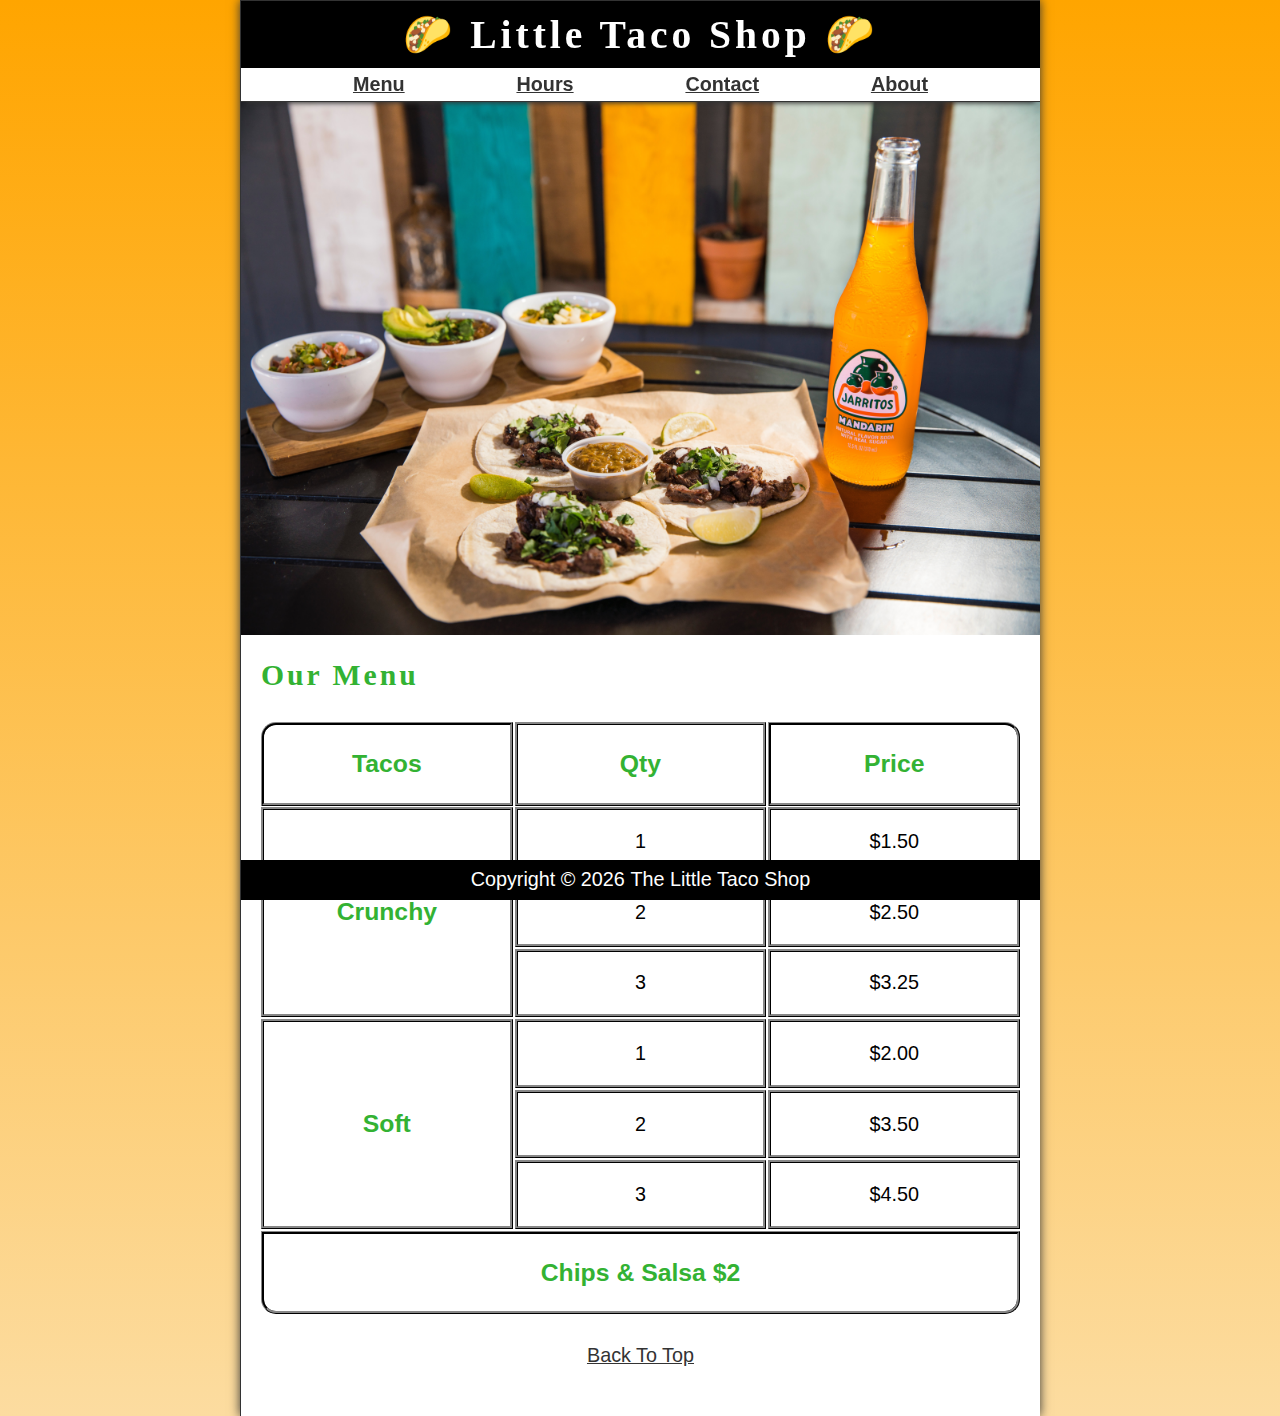
<file: index.html>
<!DOCTYPE html>

<html lang="en">
  <head>
    <meta charset="UTF-8" />
    <meta name="author" content="luke" />
    <meta name="description" content="this is my first html project" />
    <meta name="viewport" content="width=deivce-width, initial-scale=1.0 " />
    <title>The Little Taco Shop</title>
    <link
      rel="icon"
      href="https://media.istockphoto.com/id/1214551507/photo/vegan-tacos-with-black-beans-sweet-potato-and-guacamole-and-tortillas-flatbread.jpg?s=1024x1024&w=is&k=20&c=8FOCBX8mlbabmigybeRU6WejBAFrV0zLiH-T-IdTSeU="
      type="image/x-icon"
    />
    <link rel="stylesheet" href="style.css" type="text/css" />
    <script src="main.js" defer></script>
    
  </head>

  <body>
    <header class="header">
      <h1 class="header__h1">Little Taco Shop</h1>
      <nav class="header__nav">

        <ul class="header__ul">
          <li><a href="#menu">Menu</a></li>
          <li><a href="hours.html">Hours</a></li>
          <li><a href="contact.html">Contact</a></li>
          <li><a href="about.html">About</a></li>
        </ul>
      </nav>
    </header>

    <section class="hero"> 
      <h2 class="hero__h2">Bienvenidos!</h2>
      <figure>
        <img
          src="tacos_and_drink_1000x667.png"
          height="667"
          alt="Taco-Shop"
          title="we love tacos"
          width="1000"
        />

        <figcaption class="offscreen">Tacos and a Drink</figcaption>
      </figure>
    </section>

    <main class="main">

      <article id="menu" class="main__article menu">
          <h2 class="menu__h2">Our Menu</h2>

          <table class="menu__container">
            <tr>
              <caption class="offscreen">
                Our Tacos
              </caption>
            </tr>
            <thead>

              
              <tr>
                <th class="menu__header" scope="col">Tacos</th>
                <th class="menu__header" scope="col">Qty</th>
                <th class="menu__header" scope="col">Price</th>
              </tr>
              
            </thead>

            <tbody>
              <tr>
                <th class="menu__item menu__cr" scope="row" rowspan="3">Crunchy</th>
                
                
                <td class="menu__item" >1</td>
                <td class="menu__item" >$1.50</td>
              </tr>
              
              <tr>
                <td class="menu__item" >2</td>
                <td class="menu__item" >$2.50</td>
              </tr>
              
              <tr>
                <td class="menu__item" >3</td>
                <td class="menu__item" >$3.25</td>
              </tr>
              
              <tr>
                <th class="menu__item menu__sf" rowspan="3">Soft</th>
                
                <td class="menu__item" >1</td>
                
                <td class="menu__item" >$2.00</td>
              </tr>
              
              <tr>
                <td class="menu__item" >2</td>
                <td class="menu__item" >$3.50</td>
              </tr>
              
              <tr>
                <td class="menu__item" >3</td>
                <td class="menu__item" >$4.50</td>
              </tr>
            </tbody>
            <tfoot>
              
              <tr>
                <td class="menu__item menu__cs"  colspan="3">Chips &amp; Salsa $2</td>
              </tr>
            </tfoot>  
            
          </table>
      </article>

      <p class="center"><a href="index.html"> <span class="nowrap">Back To Top</span></a></p>

    </main>

    <footer class="footer">
      <p>
        <span class="nowrap">Copyright &copy; <time id="year"></time> </span>
        <span class="nowrap">The Little Taco Shop </span>
      </p>
      </footer>
  </body>
</html>
</file>
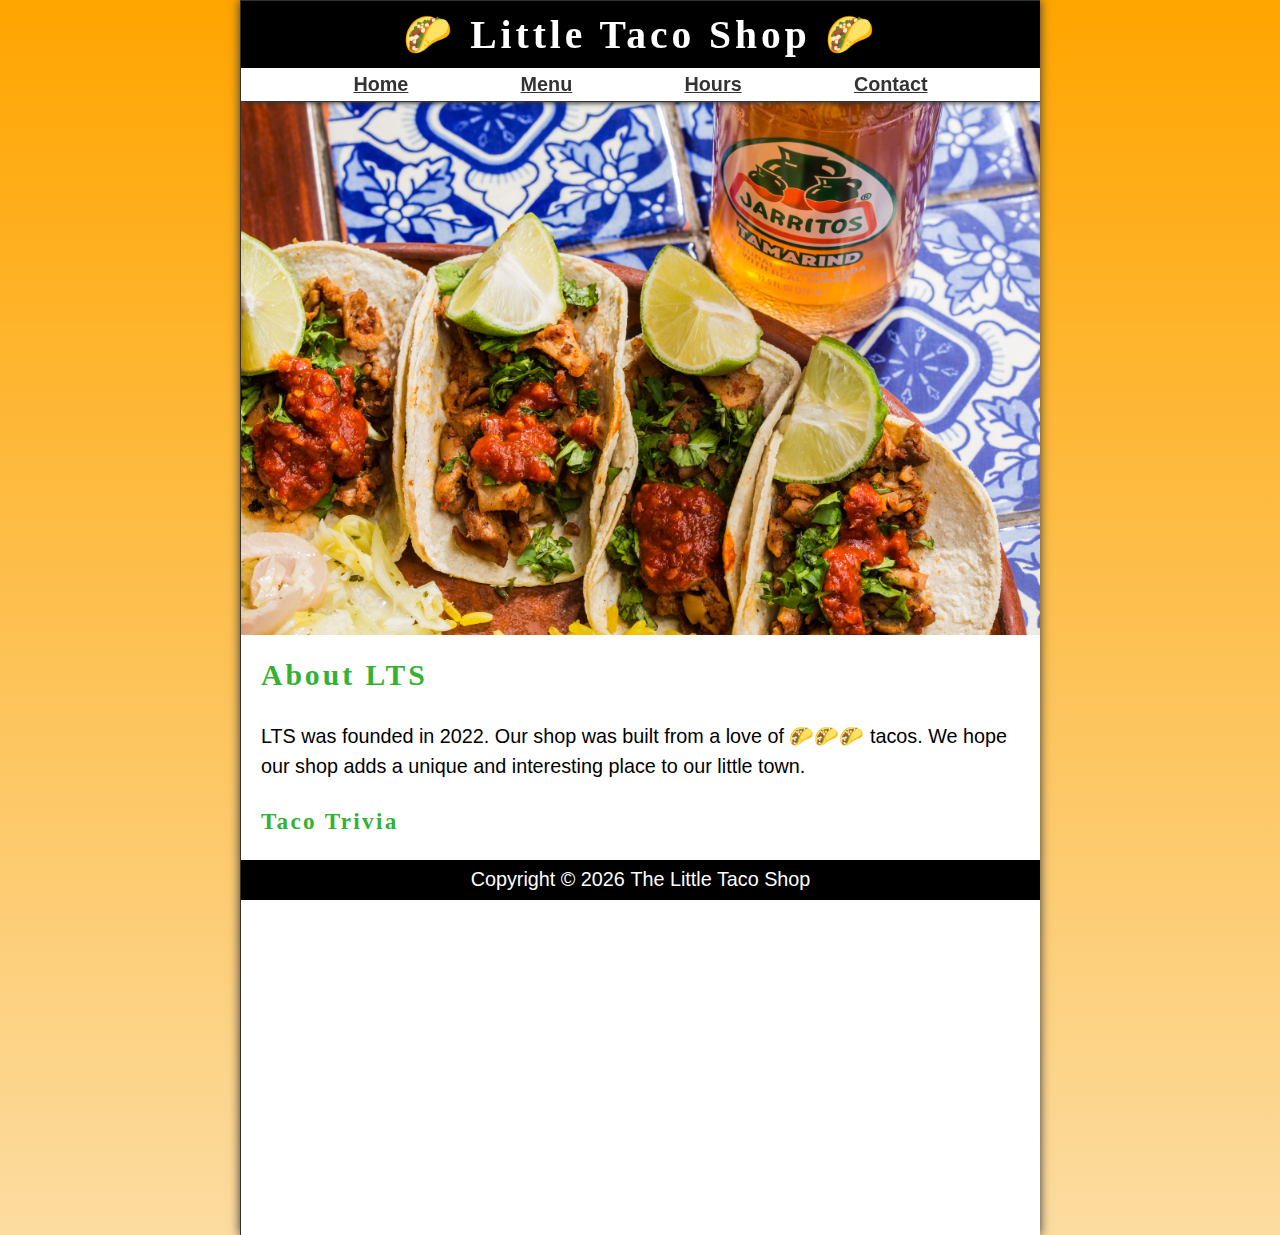
<file: about.html>
<!DOCTYPE html>
<html lang="en">
    <head>
        <meta charset="UTF-8" />
        <meta name="author" content="luke" />
        <meta name="description" content="about the little taco shop" />
        <meta name="viewport" content="width=deivce-width, initial-scale=1.0 " />
        <title>About LTS</title>
        <link
          rel="icon"
          href="https://media.istockphoto.com/id/1214551507/photo/vegan-tacos-with-black-beans-sweet-potato-and-guacamole-and-tortillas-flatbread.jpg?s=1024x1024&w=is&k=20&c=8FOCBX8mlbabmigybeRU6WejBAFrV0zLiH-T-IdTSeU="
          type="image/x-icon"
        />
        <link rel="stylesheet" href="style.css" type="text/css">
        <script src="main.js" defer></script>
    
      </head>
<body>
    <header class="header">
        <h1 class="header__h1">Little Taco Shop</h1>
        <nav class="header__nav">
  
          <ul class="header__ul">
              <li><a href="index.html">Home</a></li>
            <li><a href="index.html#menu">Menu</a></li>
            <li><a href="hours.html">Hours</a></li>
            <li><a href="contact.html">Contact</a></li>
          </ul>
        </nav>
      </header>
  
      <section class="hero"> 
        <figure>
          <img
            src="tacos_delicioso_1000x667.png"
            height="667"
            alt="Tacos Delicioso"
            title="we love tacos"
            width="1000"
          />
  
          <figcaption class="offscreen">Try these delicious tacos</figcaption>
        </figure>
      </section>

      <main class="main">
        <article id="about" class="main__article about">
            <section>
              <h2 >About LTS</h2>
    
              <p>
                LTS was founded in 2022. Our shop was built from a love of 🌮🌮🌮
                tacos. We hope our shop adds a unique and interesting place to our
                little town.
              </p>
            </section>
            <aside class="about__trivia">

          
            <section>

              <h3>Taco Trivia</h3>
    
              <details>
                <summary>When did tacos first appear in the United States?</summary>
    
                <p class="about__trivia-answer">
                  Jeffrey M.Pilcher, taco historian and professor of history at the
                  University of Minnesota, says the earliest mention of tacos in the
                  United States are in a newspaper from
                  <time datetime="1905">1905</time>. (Source:
                  <cite
                    ><a href="https://www.smithsonianmag.com/"
                      >Smithsonian Magazine</a
                    ></cite
                  >
                  )
                  <!--cite element is used to get the itallic look-->
                </p>
              </details>
            </aside>
            </section>
          </article>
      </main>
      <footer class="footer">
        <p>
            <span class="nowrap">Copyright &copy; <time id="year"></time> </span>
          <span class="nowrap">The Little Taco Shop </span></p></footer>
        
</body>
</html>
</file>
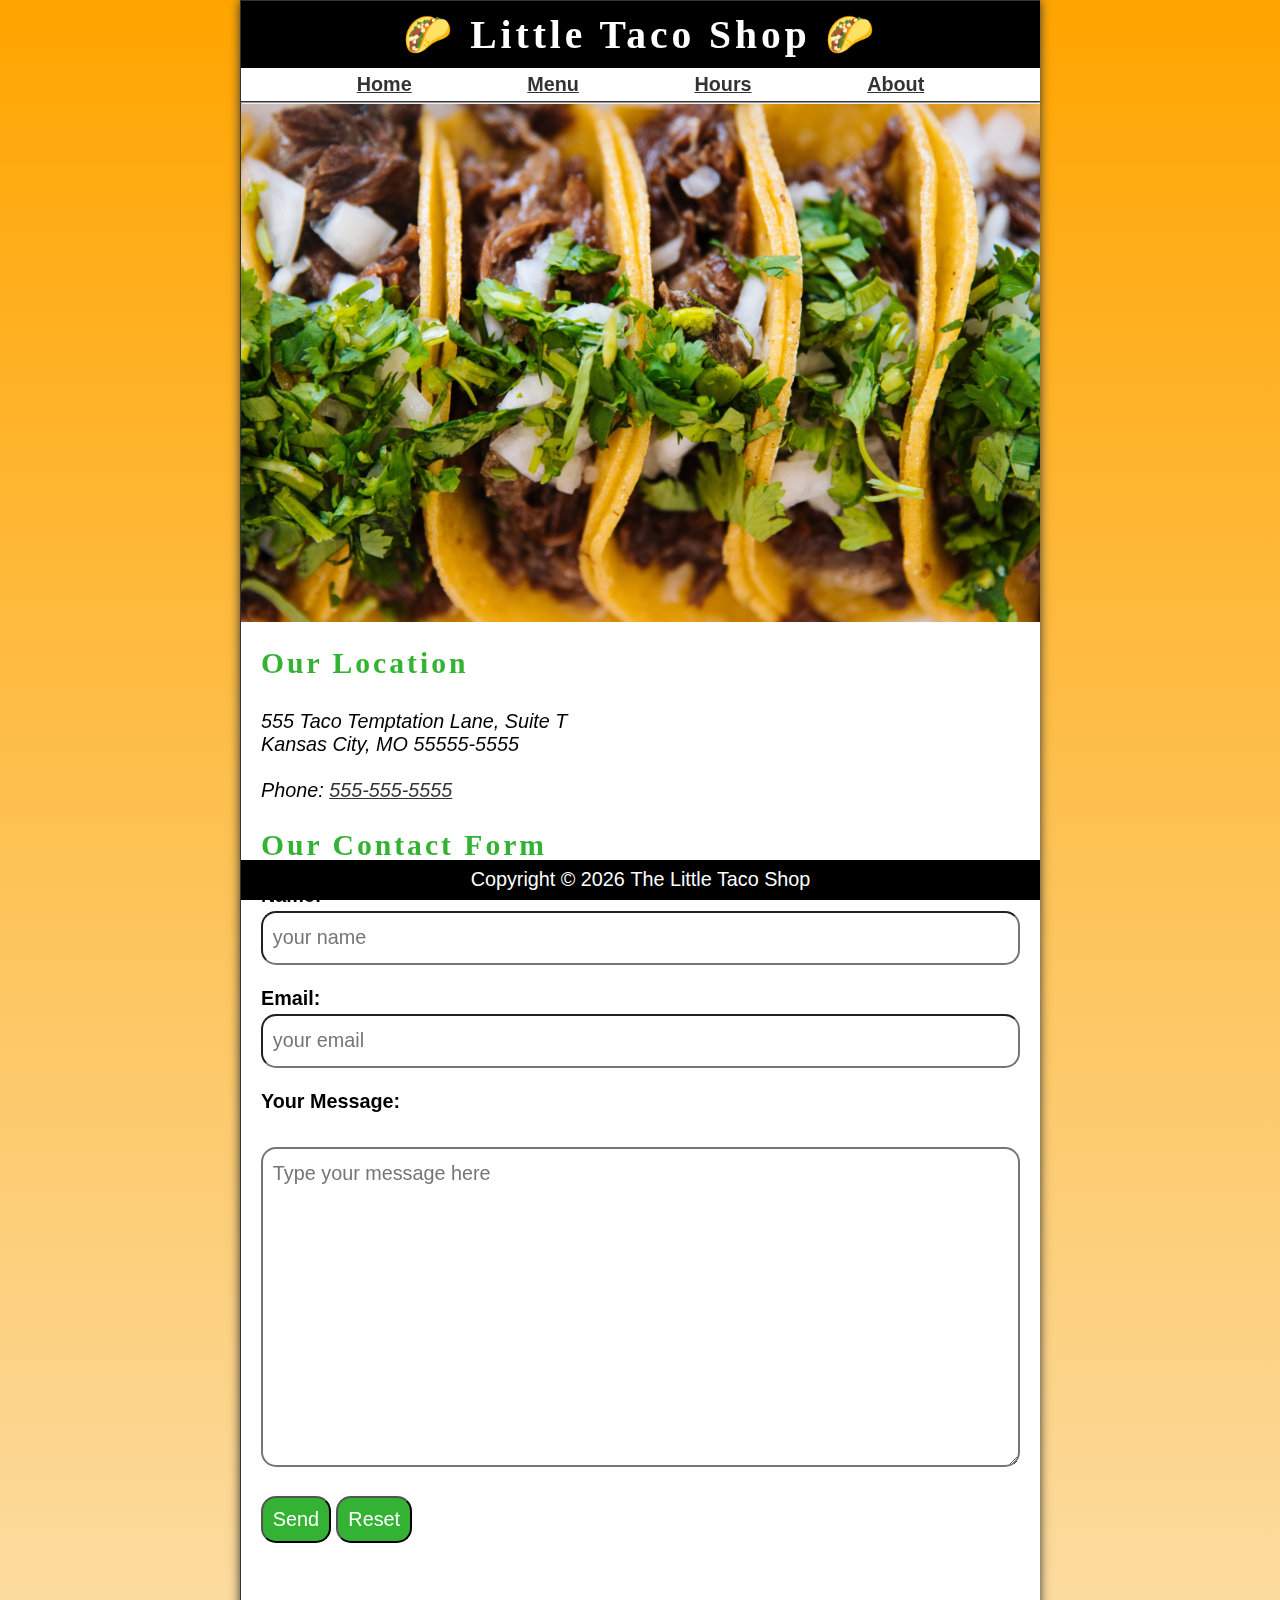
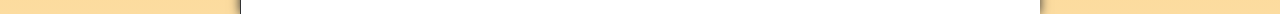
<file: contact.html>
<!DOCTYPE html>
<html lang="en">

<head>
    <meta charset="UTF-8" />
    <meta name="author" content="luke" />
    <meta name="description" content="about the little taco shop" />
    <meta name="viewport" content="width=deivce-width, initial-scale=1.0 " />
    <title>About The Little Taco Shop</title>
    <link
          rel="icon"
          href="https://media.istockphoto.com/id/1214551507/photo/vegan-tacos-with-black-beans-sweet-potato-and-guacamole-and-tortillas-flatbread.jpg?s=1024x1024&w=is&k=20&c=8FOCBX8mlbabmigybeRU6WejBAFrV0zLiH-T-IdTSeU="
          type="image/x-icon"
        />
    <link rel="stylesheet" href="style.css" type="text/css">
    <script src="main.js" defer></script>

</head>

<body>
    <header class="header">
        <h1 class="header__h1">Little Taco Shop</h1>
        <nav class="header__nav">

            <ul class="header__ul">
                <li><a href="index.html">Home</a></li>
                <li><a href="index.html#menu">Menu</a></li>
                <li><a href="hours.html">Hours</a></li>
                <li><a href="about.html">About</a></li>
            </ul>
        </nav>
        <header>
            <hr>

            <section class="hero">
                <figure>
                    <img src="tacos_close_up_1000x649.png" alt="Little Taco Shop Tacos" title="Tacos ready to eat!"
                        width="1000" height="649">
                    <figcaption class="offscreen">
                        Little Taco Shop 
                    </figcaption>
            </section>

            <main class="main">
                <article class="main__article location">
                    <h2>Our Location</h2>
                    <address>
                        555 Taco Temptation Lane, Suite T<br>
                        Kansas City, MO 55555-5555
                        <br><br>
                        Phone: <a href="tel:+5555555555">555-555-5555</a>
                    </address>
                </article>
                <article class="main__article contact">
                    <h2 class="contact__h2">Our Contact Form</h2>
                    <form action="https://httpbin.org/get" method="get" class="contact__form">
                        <fieldset class="contact__fieldset">
                            <legend class="offscreen">Send Us A Message</legend>
                            <p class="contact__p">
                                <label class="contact__label" for="name">Name:</label>
                                <input class="contact__input" type="text" name="name" id="name" placeholder="your name" required>
                            </p>
                            <p class="contact__p">
                                <label class="contact__label" for="email">Email:</label>
                                <input class="contact__input" type="email" name="email" id="email" placeholder="your email" required>
                            </p>
                            <p class="contact__p">
                                <label class="contact__label" for="message">Your
                                    Message:</label>
                                <br>
                                <textarea class="contact__textarea" name="message" id="message" cols="30" rows="10"
                                    placeholder="Type your message here"></textarea>
                            </p>
                        </fieldset>
                        <button class="contact__button" type="submit">Send</button>
                        <button class="contact__button" type="reset">Reset</button>
                    </form>
                </article>
              
            </main>
            <footer class="footer">
                <p>
                    <span class="nowrap">Copyright &copy; <time id="year"></time> </span>
                    <span class="nowrap">The Little Taco Shop
                    </span>
                </p>
            </footer>

</body>

</html>
</file>
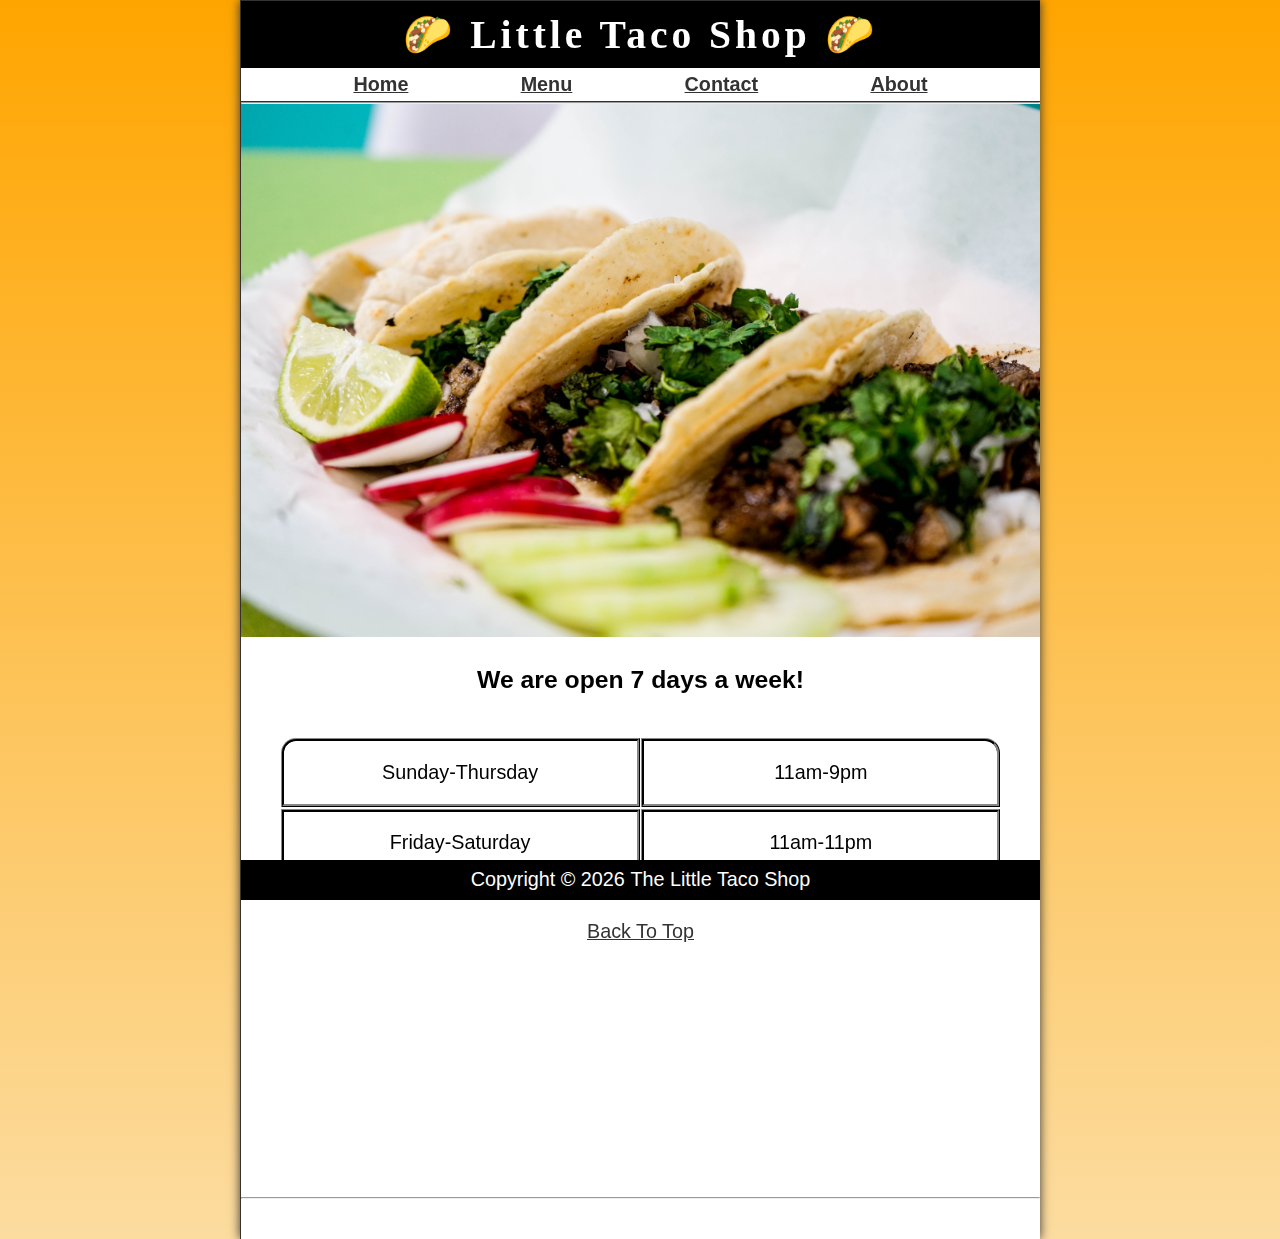
<file: hours.html>
<!DOCTYPE html>
<html lang="en">
    <head>
        <meta charset="UTF-8" />
        <meta name="author" content="luke" />
        <meta name="description" content="about the little taco shop" />
        <meta name="viewport" content="width=deivce-width, initial-scale=1.0 " />
        <title>About The Little Taco Shop</title>
        <link
          rel="icon"
          href="https://media.istockphoto.com/id/1214551507/photo/vegan-tacos-with-black-beans-sweet-potato-and-guacamole-and-tortillas-flatbread.jpg?s=1024x1024&w=is&k=20&c=8FOCBX8mlbabmigybeRU6WejBAFrV0zLiH-T-IdTSeU="
          type="image/x-icon"
        />
        <link rel="stylesheet" href="style.css" type="text/css">
        <script src="main.js" defer></script>
      </head>
<body>
    <header class="header">
        <h1 class="header__h1">Little Taco Shop</h1>
        <nav class="header__nav">
  
          <ul class="header__ul">
              <li><a href="index.html">Home</a></li>
            <li><a href="index.html#menu">Menu</a></li>
            <li><a href="contact.html">Contact</a></li>
            <li><a href="about.html">About</a></li>
          </ul>
        </nav>
     <header>
  <hr>
  <section class="hero">
    <figure>
        <img src="tacos_tray_1000x667.png" alt="A Tray of Tasty Tacos" title="We love trays of tacos!"
            width="1000" height="667">
        <figcaption class="offscreen">
            A Tray of Tasty Tacos
        </figcaption>
    </figure>
  </section>

  <main class="main">
    <article class="main__article" id="hours">
    <p class="hours__p">
        We are open 7 days a week!
    </p>
    <dl class="hours__container">
        <dt class="hours__dt1" >Sunday-Thursday</dt>
        <dd class="hours__dd1">11am-9pm</dd>
        <dt class="hours__dt2">Friday-Saturday</dt>
        <dd class="hours__dd2">11am-11pm</dd>
    </dl>
    <p class="hours__back-to-top">
        <a href="#"><span class="nowrap">Back To Top</span></a>
    </p>
</article>
</main>
<hr>
<footer class="footer">
    <p>
        <span class="nowrap">Copyright &copy; <time id="year"></time> </span>
      <span class="nowrap">The Little Taco Shop </span></p></footer>
</body>
</html>
</file>
<file: style.css>
/* ----------------------------------------------------- */

/* @import url('https://fonts.google.apis.com/css2?family=Fugaz+One&family=Nunito&display=swap'); */

/* ----------------------------------------------------- */

* , *::after, *::before {
    margin: 0;
    padding: 0;
    box-sizing: border-box;
}

/* ----------------------------------------------------- */

img {
    display: block;
    max-width: 100%;
    height: auto;

}

/* ----------------------------------------------------- */

input, button, textarea {
    font: inherit;
}

/* ----------------------------------------------------- */

:root {

    /* FONTS */

    --FF: "Nunita", sans-serif;
    --FF-HEADINGS: "Fugaz One", cursive;
    --FS: clamp(1rem, 2.2vh, 1.5rem);
    /* clamp function is used to make things responsive without having to use media query. */
    
/* ----------------------------------------------------- */

    /* COLORS */

    --BGCOLOR: orange;
    --BGCOLOR-FADE: rgb(252, 220, 160);
    --BGIMAGE: linear-gradient(to bottom, var(--BGCOLOR), var(--BGCOLOR-FADE));
    --BODY-BGCOLOR: #FFF;
    --FONT-COLOR: black;
    --BORDER-COLOR: #333;
    --HIGHLIGHT-COLOR: rgb(51, 178, 51);
    --LINK-COLOR: #333;
    --LINK-HOVER: hsla(0, 0%, 0%, 0.6);
    --LINK-ACTIVE: orange;
    --HEADER-BGCOLOR: #000;
    --HEADER-COLOR: #FFF;
    --NAV-BGCOLOR: #FFF;
    --HERO-BGCOLOR: rgba(51, 178, 51, 0.75);
    --HERO-COLOR: #FFF;

/* ----------------------------------------------------- */

    /* BORDERS */

    --BORDERS: 1px solid var(--BORDER-COLOR);
    --BORDER-RADIUS: 15px;

/* ----------------------------------------------------- */

/* || STANDARD PADDING */

    --PADDING-TB: 0.25em;
    --PADDING-SIDE: 2.5%;

/* ----------------------------------------------------- */


/* || STANDARD MARGIN */

    --MARGIN: clamp(1rem, 3vh, 2rem) 0;

}

@media (prefers-color-scheme: dark) {
    :root {
        --BGCOLOR: #000;
        --BGCOLOR-FADE: grey;
        --HEADER-COLOR: whitesmoke;
        --NAV-BGCOLOR: rgb(20, 20, 20);
        --HERO-COLOR:#333;
        --BODY-BGCOLOR: #333;
        --FONT-COLOR: whitesmoke;
        --HIGHLIGHT-COLOR: whitesmoke;
        --BORDER-COLOR: whitesmoke;
        --LINK-COLOR: whitesmoke;
        --LINK-HOVER: orange;
        --LINK-ACTIVE: rgb(252, 200, 103);

    }

    .contact__button {
        --HEADER-COLOR: #000;
    }
}

/* ----------------------------------------------------- */
/* || UTILITY CLASSES */


.offscreen {
    position: absolute;
    left: -10000px;
}

/* ----------------------------------------------------- */

.nowrap {
    white-space: nowrap;
}

/* ----------------------------------------------------- */

.center {
    display: flex;
    justify-content: center;
}


/* ----------------------------------------------------- */


/* || GENERAL STYLES */


html {

    scroll-behavior: smooth;
    font-size: var(--FS);
    font-family: var(--FF);
    background-color: var(--BGCOLOR);
    background-image: var(--BGIMAGE);

}

/* ----------------------------------------------------- */


body {

    background-color: var(--BODY-BGCOLOR);
    color: var(--FONT-COLOR);
    min-height: 100vh;
    max-width: 800px;
    margin: 0 auto;
    border-left: var(--BORDERS);
    border-top: var(--BORDERS);
    box-shadow: 0 0 10px var(--BORDER-COLOR);
    /* box-shadow: offset-x offset-y blur-radius spread-radius color inset */


}

/* ----------------------------------------------------- */

h1, h2, h3 {

    font-family: var(--FF-HEADINGS);
    letter-spacing: 0.1em;
    
}

/* ----------------------------------------------------- */

h2, h3 {

    margin-bottom: 1em;
    color: var(--HIGHLIGHT-COLOR);
}

/* ----------------------------------------------------- */

p {
    line-height: 1.5;
}

/* ----------------------------------------------------- */

a:any-link {
    color: var(--LINK-COLOR);

}

/* ----------------------------------------------------- */

a:hover, a:focus-visible {
    color: var(--LINK-HOVER);
}

/* ----------------------------------------------------- */

a:active {
    color: var(--LINK-ACTIVE);
}

/* ----------------------------------------------------- */

/* || HEADER */

.header {
    
    position: sticky;
    top: 0;
    z-index: 1;

}

/* ----------------------------------------------------- */

.header__h1 {
    
    text-align: center;
    background-color: var(--HEADER-BGCOLOR);
    color: var(--HEADER-COLOR);
    padding: var(--PADDING-TB) var(--PADDING-SIDE);

}

/* ----------------------------------------------------- */

.header__nav {
    
    background-color: var(--NAV-BGCOLOR);
    border-bottom: var(--BORDERS);
    font-weight: bold;
    box-shadow: 0 6px 5px -5px var(--BORDER-COLOR);
    /* box-shadow: offset-x offset-y blur-radius spread-radius color inset */

}

/* ----------------------------------------------------- */

.header__ul {
    padding: var(--PADDING-TB) var(--PADDING-SIDE);
    list-style-type: none;
    display: flex;
    justify-content: space-evenly;
    gap: 1rem;
}

/* ----------------------------------------------------- */

.hero {
    position: relative;
   

}

/* ----------------------------------------------------- */

.hero__h2 {
    background-color: var(--HERO-BGCOLOR);
    color: var(--HERO-COLOR);
    padding: 0.25em 0.25em;
    letter-spacing: 0.1rem;
    text-shadow: 2px 2px 5px var(--BORDER-COLOR);
    position: absolute;
    /* due to this position, it's nature from being a block level element shifted to inline element. */ 
    left: 20px;
    top: -200px;
    animation: showWelcome .5s ease-in-out 1s forwards;
}

@keyframes showWelcome {
    0% {
        top: -20px;
        transform: skew(0deg, -5deg) scaleY(0);
    }
 
    50% {
        top: 30px;
        transform: skew(10deg, -5deg) scaleY(1.2);
    }

    80% {
        top: 10px;
        transform: skew(-20deg, -5deg) scale(1);
    }
    100% {
        top: 20px;
        transform: skew(-10deg, -5deg) scale(1);
    }

    /* skew also provides it more of a bounce back action, like scale, when set to specific values. */
}


/* ----------------------------------------------------- */

/* || FOOTER */

.footer {
    position: sticky;
    bottom: 0;
    background-color: var(--HEADER-BGCOLOR);
    color: var(--HEADER-COLOR);
    padding: var(--PADDING-TB) var(--PADDING-SIDE);
    text-align: center;
}

/* ----------------------------------------------------- */

/* || MAIN  */

main {
    padding: var(--PADDING-TB) var(--PADDING-SIDE);
}

/* ----------------------------------------------------- */

.main__article {
    scroll-margin-top: 6.5rem;
    margin: var(--MARGIN);
}

/* ----------------------------------------------------- */


.main__article:first-child{
    margin-top: 1em;
    
}

/* ----------------------------------------------------- */

.main__article:last-child, .menu{
    min-height: calc(100vh - 20rem);
}


/* ----------------------------------------------------- */

/* || ABOUT */

.about__trivia {
    margin: var(--MARGIN);

}

/* ----------------------------------------------------- */

.about__trivia-answer {
    margin: 0.5rem 1rem;
}

/* ----------------------------------------------------- */

/* || CONTACT */

.contact__h2 {
    margin: 0;

}

/* ----------------------------------------------------- */

.contact__fieldset {
    border: none;
}

/* ----------------------------------------------------- */

.contact__p {
    margin: 1em 0;
}

/* ----------------------------------------------------- */

.contact__label {
    display: block;
    font-weight: bold;
}

/* ----------------------------------------------------- */

.contact__textarea, .contact__input {
    padding: 0.5em;
    border-radius: var(--BORDER-RADIUS);
    border-width: 2px;
    width: 100%;

}

/* ----------------------------------------------------- */

.contact__button {
    padding: 0.5em;
    border-radius: var(--BORDER-RADIUS);
    background-color: var(--HIGHLIGHT-COLOR);
    color: var(--HEADER-COLOR);
}

/* ----------------------------------------------------- */

.location {
    margin-bottom: 1em;
}

/* ----------------------------------------------------- */

/* || MENU */

thead, tbody, tfoot, tr {
    display: contents;

}

.menu__container {
    display: grid;
    grid-template-columns: repeat(3, 1fr);
    grid-template-areas: 
        "hd1 hd2 hd3"
        "cr cr1 cr1p"
        "cr cr2 cr2p"
        "cr cr3 cr3p"
        "sf sf1 sf1"
        "sf sf2 sf2"
        "sf sf3 sf3"
        "cs cs cs";
    gap: 0.1em;
    margin-bottom: 1em;
}


.menu__cr {
    grid-area : cr;
}

.menu__sf {
    grid-area : sf;
}

.menu__cs {
    grid-area: cs;
}

.menu__cr, 
.menu__sf, 
.menu__cs, 
.menu__header {
    color: var(--HIGHLIGHT-COLOR);
    font-weight: bold;
    height: 100%;
    display: grid;
    place-content: center;

}

.menu__header, .menu__item {
    width: 100%;
    padding: 1em;
    border: medium ridge var(--BORDER-COLOR);
}

.menu__item {
    display: grid;
    place-content: center;
}

thead th:first-child {
    /* border-radius: var(--BORDER-RADIUS) 0 0 0 ; */
    /* border-radius: top-left top-right bottom-right bottom-left */
    border-top-left-radius: var(--BORDER-RADIUS);
}

thead th:last-child {
    border-top-right-radius: var(--BORDER-RADIUS);
}

tfoot td {
    border-bottom-left-radius: var(--BORDER-RADIUS);
}
tfoot td {
    border-bottom-right-radius: var(--BORDER-RADIUS);
}

@media screen and (min-width: 572px) {

    .header__h1::after {
        content: ' 🌮'
    }
    .header__h1::before {
        content: '🌮 '
    }

    .menu__header,
    .menu__cr,
    .menu__sf,
    .menu__cs {
        font-size: 125%;
    }

}



.hours__container {
    display: grid;
    grid-template-columns: repeat(2, 1fr);
    grid-template-areas: 
        "hd1 dd1"
        "hd2 dd2";
    gap: 0.1em;
    padding: 1em;
    /* width: 50%;
    margin: 0 auto; */
   

}

.hours__dt1 {
    grid-area: hd1;
    display: grid;
    border: medium ridge var(--BORDER-COLOR);
    padding: 1em;
    border-top-left-radius: var(--BORDER-RADIUS);
    place-content: center;
    width: 100%;
    height: 100%
}

.hours__dd1 {
    grid-area: dd1;
    display: grid;
    border: medium ridge var(--BORDER-COLOR);
    padding: 1em;
    border-top-right-radius: var(--BORDER-RADIUS);
    place-content: center;
    width: 100%;
    height: 100%
}
.hours__dt2 {
    grid-area: hd2;
    display: grid;
    border: medium ridge var(--BORDER-COLOR);
    padding: 1em;
    border-bottom-left-radius: var(--BORDER-RADIUS);
    place-content: center;
    width: 100%;
    height: 100%

}
.hours__dd2 {
    grid-area: dd2;
    display: grid;
    border: medium ridge var(--BORDER-COLOR);
    padding: 1em;
    border-bottom-right-radius: var(--BORDER-RADIUS);
    place-content: center;
    width: 100%;
    height: 100%
}

.hours__p {
    margin-bottom: 1rem;
    font-weight: bold;
    font-size: 125%;
    display: flex;
    justify-content: center;
}

.hours__back-to-top {
        display: flex;
        justify-content: center;
        margin-top: 1rem; 
    
}
</file>
